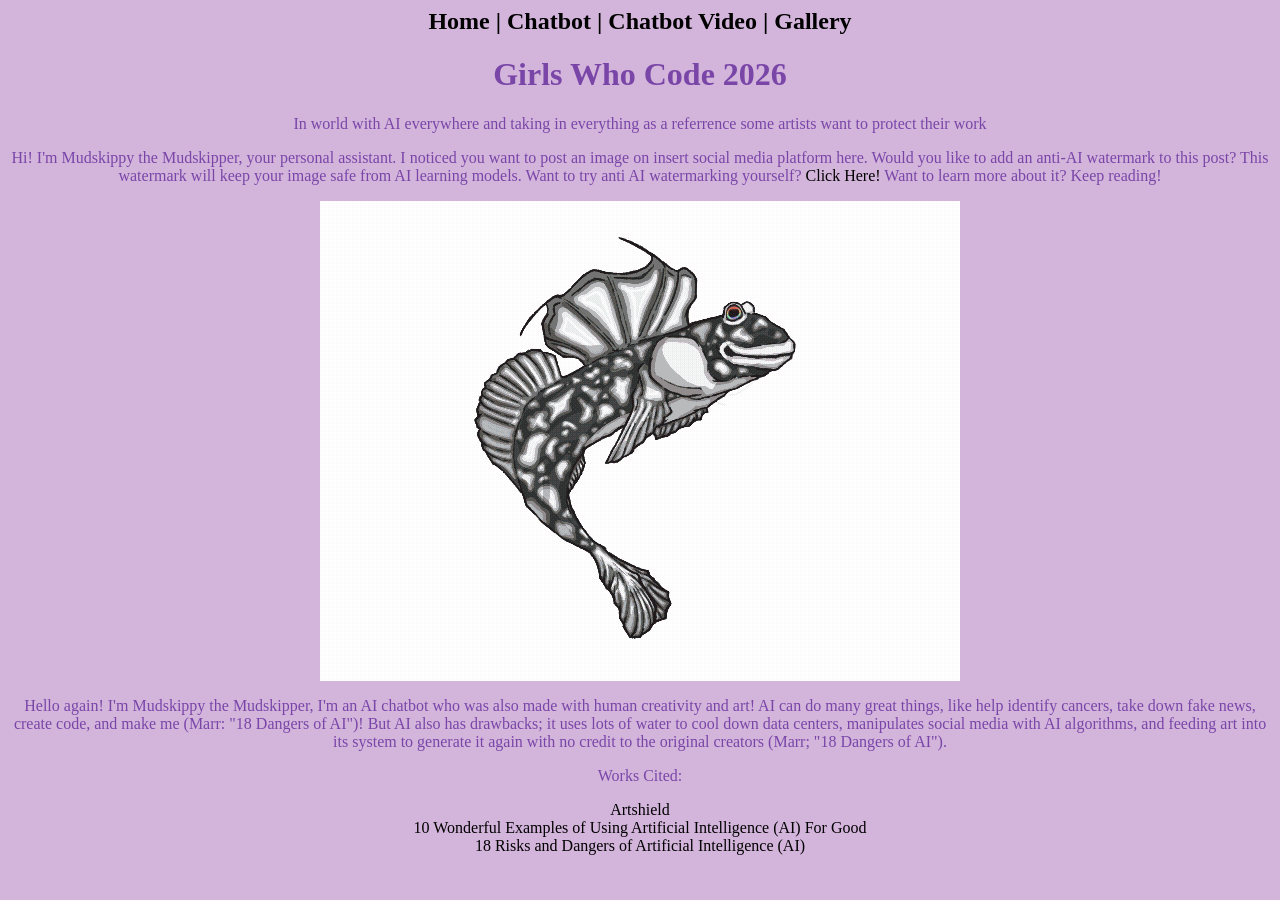
<file: index.html>
<html>
    <head>
       
        <title>Girls Who Code</title>
        <link rel="stylesheet" href="girlswhocod.css">
        
    </head>

    <div id="bar">
        <center>
         <h2>
            <a href="index.html">Home |</a> 
            <a href="chatbot.html"> Chatbot |</a>
            <a href="VideoLink.html"> Chatbot Video | </a>
            <a href="gallery.html">Gallery</a>
         </h2>
        </center>
    </div>
    <center>

    <h1>Girls Who Code 2026</h1>
    
    </center>
<center>
    <p>In world with AI everywhere and taking in everything as a referrence some artists want to protect their work</p>
   
    <p>Hi! I'm Mudskippy the Mudskipper, your personal assistant. I noticed you want to post an image on insert social media platform here. Would you like to add an anti-AI watermark to this post? This watermark will keep your image safe from AI learning models. Want to try anti AI watermarking yourself? <a href="https://artshield.io/watermarker">Click Here!</a> Want to learn more about it? Keep reading!</p>
</center>
<center>
<img src="MSkippy_FullBody.gif" alt="MUDSKIPPYYYYY">
</center>
<center>

    <p>Hello again! I'm Mudskippy the Mudskipper, I'm an AI chatbot who was also made with human creativity and art! AI can do many great things, like help identify cancers, take down fake news, create code, and make me (Marr: "18 Dangers of AI")! But AI also has drawbacks; it uses lots of water to cool down data centers, manipulates social media with AI algorithms, and feeding art into its system to generate it again with no credit to the original creators (Marr; "18 Dangers of AI"). 
</p>

<center>
<p>Works Cited:</p>
<a href="https://artshield.io/watermarker">Artshield</a>
<br>
<a href="https://www.forbes.com/sites/bernardmarr/2020/06/22/10-wonderful-examples-of-using-artificial-intelligence-ai-for-good/">10 Wonderful Examples of Using Artificial Intelligence (AI) For Good</a>
<br>
<a href="https://builtin.com/artificial-intelligence/risks-of-artificial-intelligence">18 Risks and Dangers of Artificial Intelligence (AI)</a>


</center>

    
</html>
</file>
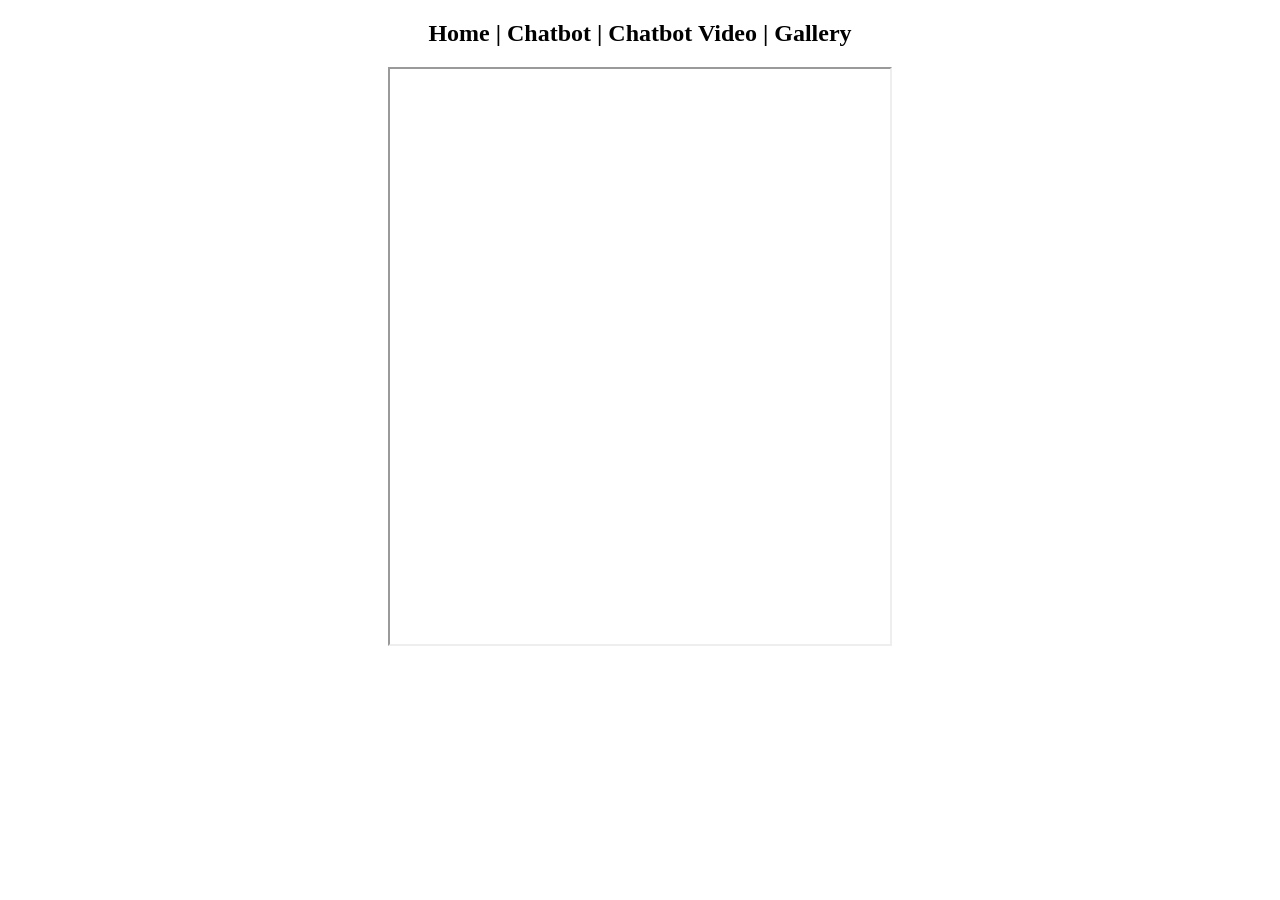
<file: chatbot.html>
<!DOCTYPE html>
<html>
    <head>
        
    </head>

    <div id="bar">
        <center>
         <h2>
            <a href="index.html">Home |</a> 
            <a href="chatbot.html"> Chatbot |</a>
            <a href="VideoLink.html"> Chatbot Video | </a>
            <a href="gallery.html">Gallery</a>
         </h2>
        </center>
    </div>
   <center>
<body>
       <iframe class="float-right" src="https://share.chatling.ai/s/qJLGuyEc6Ye63Y4" title="Chatbot"></iframe>

       <style>

      .html {
         width: 500px;
      }

        iframe {
             width: 500px;
             height: 575px;
             text-align: center;
        }

        .body {
         width: 500px;
        }

        a {
           text-decoration: none;
           color: black;
        }
       </style>
</body>
</center>
</html>
</file>
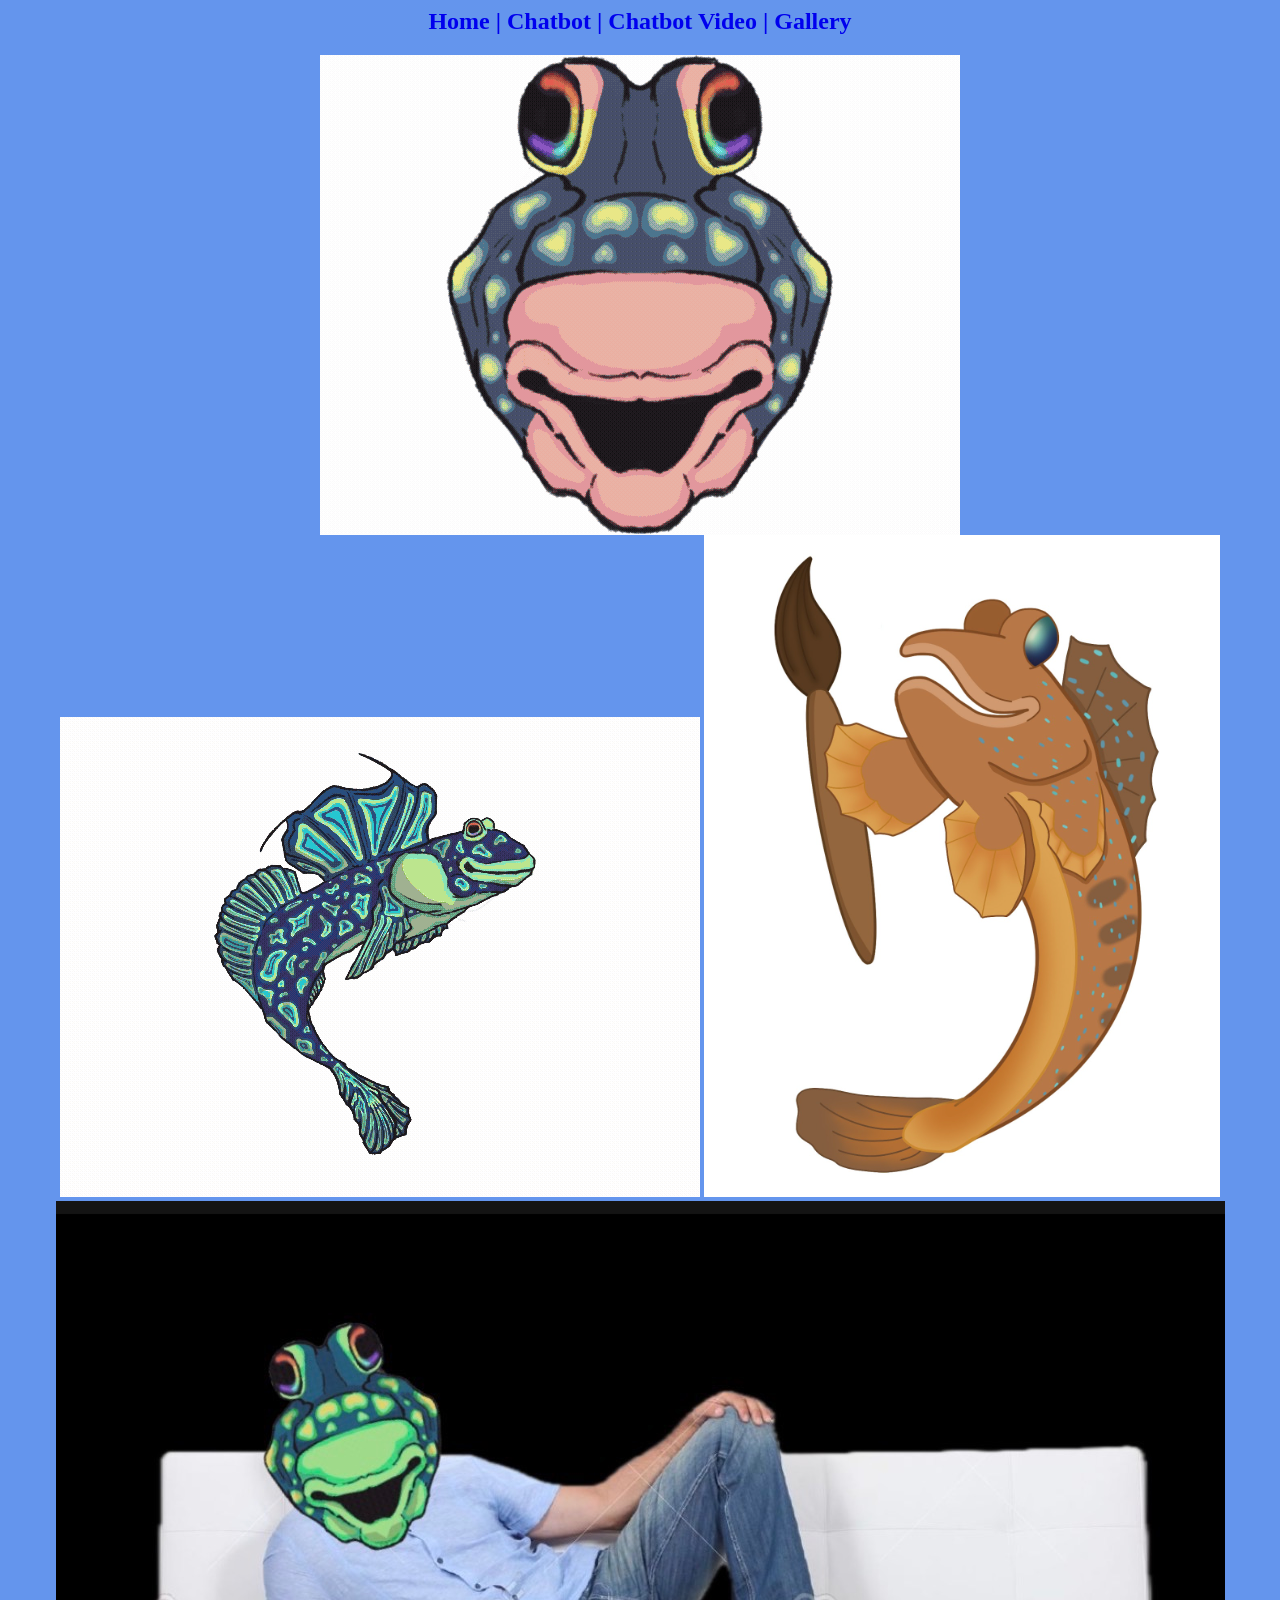
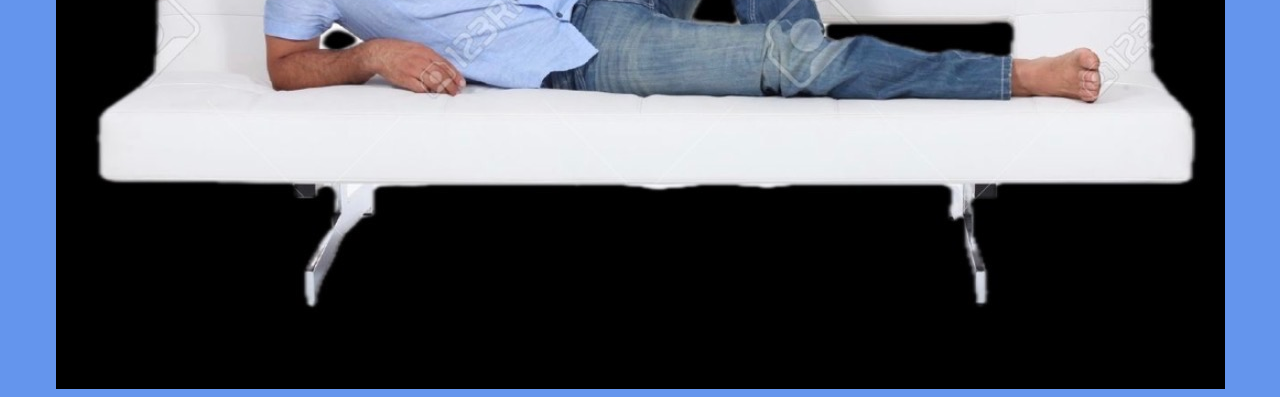
<file: gallery.html>
<html>
    <head>
       
        <title>Gallery</title>
        
    </head>

    <div id="bar">
        <center>
         <h2>
            <a href="index.html">Home |</a> 
            <a href="chatbot.html"> Chatbot |</a>
            <a href="VideoLink.html"> Chatbot Video | </a>
            <a href="gallery.html">Gallery</a>
         </h2>
        </center>
    </div>
<center>
<img src="MSkippy_Head.gif">

<img src="MSkippy_FullBody.gif">

<img src="Screenshot 2026-02-17 at 4.06.57 PM.png">

<img src="COuch.JPEG">
</center>


    <style>
        a {
            text-decoration: none;
        }

        html {
            background-color: cornflowerblue;
        }
    </style>
</html>
</file>
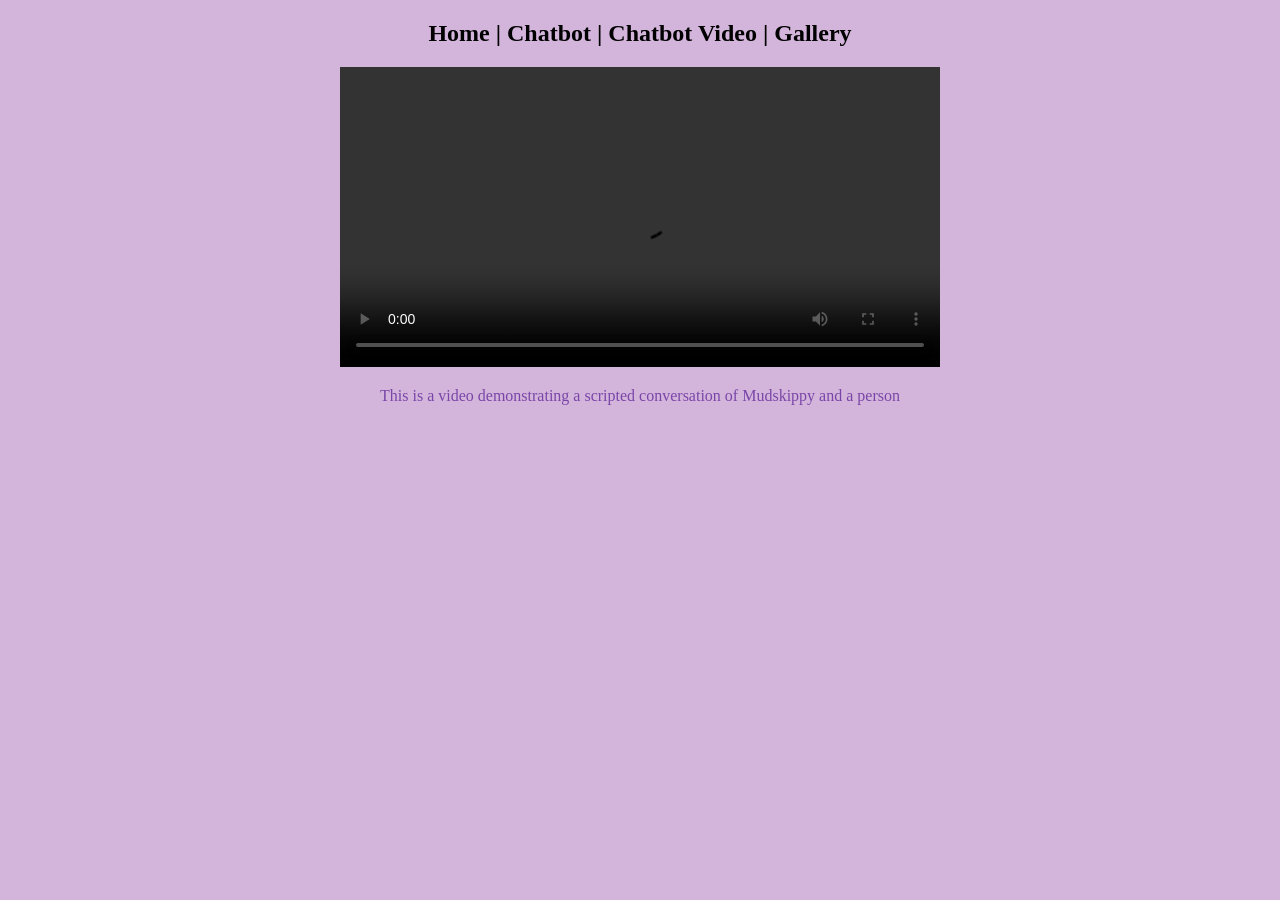
<file: VideoLink.html>
<!DOCTYPE html>
<html>
    <head>
       <link rel="stylesheet" href="girlswhocod.css">    
    </head>
<body>

    <div id="bar">
        <center>
         <h2>
            <a href="index.html">Home |</a> 
            <a href="chatbot.html"> Chatbot |</a>
            <a href="VideoLink.html"> Chatbot Video | </a>
            <a href="gallery.html">Gallery</a>
         </h2>

<video controls width="600">
    <source src="ChatbotRecording.mp4" type="video/mp4">

</video>

<p>This is a video demonstrating a scripted conversation of Mudskippy and a person</p>




</body>
</html>
</file>
<file: girlswhocod.css>
html {
color: rgb(121, 70, 168);
background-color: rgb(211, 180, 219);
}

.body {
    width: 500px;
}

#chatbot {
    height: 700px;
    float:left;
    width: 30%
}
        a {
           text-decoration: none;
           color: black;
        }
</file>
